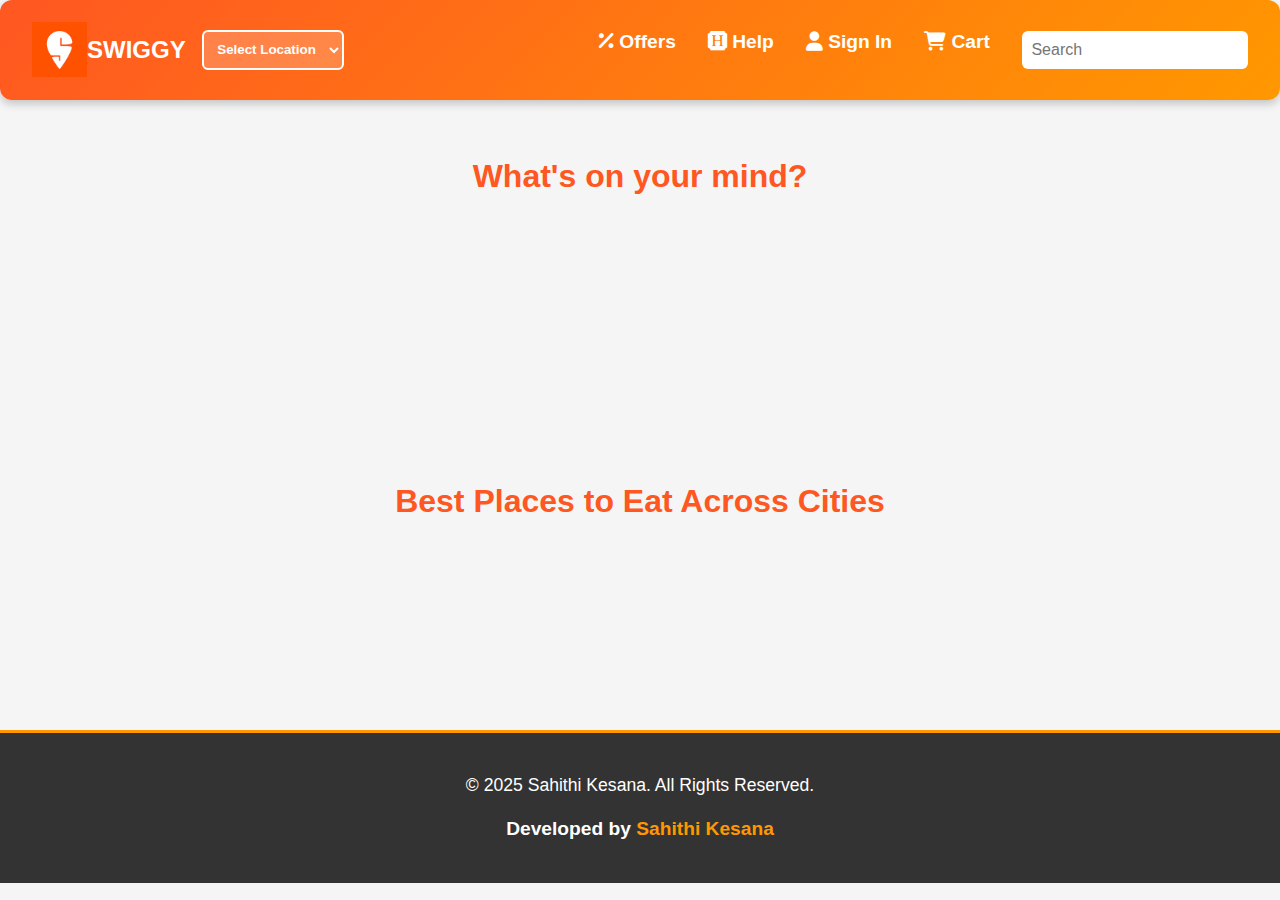
<file: index.htm>
<!DOCTYPE html>
<html lang="en">
<head>
    <meta charset="UTF-8">
    <meta name="viewport" content="width=device-width, initial-scale=1.0">
    <title>Swiggy</title>
    <link rel="shortcut icon" href="icon.png" type="image/x-icon">
    <link rel="stylesheet" href="home.css">
    <link rel="stylesheet" href="https://cdnjs.cloudflare.com/ajax/libs/font-awesome/6.7.2/css/all.min.css"
     integrity="sha512-Evv84Mr4kqVGRNSgIGL/F/aIDqQb7xQ2vcrdIwxfjThSH8CSR7PBEakCr51Ck+w+/U6swU2Im1vVX0SVk9ABhg==" crossorigin="anonymous" referrerpolicy="no-referrer" />
</head>
<body>
    <header class="header">
        <div class="left">
            <a href="index.html" class="home-link">
                <img src="icon.png" alt="Swiggy Icon">
                <h2>SWIGGY</h2>
            </a>
            <select>
                <option>Select Location</option>
                <option>Guntur</option>
                <option>KPHP</option>
                <option>Vijayawada</option>
            </select>
        </div>
        <nav class="nav-links">
            <a href="discount.htm" class="nav-item"><i class="fa-solid fa-percent"></i> Offers</a>
            <a href="help.htm" class="nav-item"><i class="fa-brands fa-hire-a-helper"></i> Help</a>
            <a href="signin.htm" class="nav-item"><i class="fa-solid fa-user"></i> Sign In</a>
            <a href="cart.htm" class="nav-item cart"> <i class="fas fa-shopping-cart"></i> Cart</a>
            <input type="text" placeholder="Search" class="search-box">
        </nav>
    </header>

    <!-- Home page content -->
    <div class="home-page container">
        <h2 class="section-heading">What's on your mind?</h2>
        <div class="food-items">
            <div class="food-item fade-in"><img src="burger.jpeg" alt="Burger"><p>Burger</p></div>
            <div class="food-item fade-in"><img src="biryani.jpg" alt="biryani"><p>biryani</p></div>
            <div class="food-item fade-in"><img src="pizza.jpg" alt="pizza"><p>pizza</p></div>
            <div class="food-item fade-in"><img src="ice.jpeg" alt="icecream"><p>icecream</p></div>
        </div>
    </div>

    <!-- Best Places to Eat Across Cities -->
    <div class="home-content">
        <h2 class="section-heading">Best Places to Eat Across Cities</h2>
        <div class="city-places">
            <div class="city-card fade-in">
                <h3>Guntur</h3>
                <p>Discover the best spicy delicacies and authentic Andhra cuisine.</p>
            </div>
            <div class="city-card fade-in">
                <h3>KPHP</h3>
                <p>Experience a mix of street food and modern eateries.</p>
            </div>
            <div class="city-card fade-in">
                <h3>Vijayawada</h3>
                <p>Enjoy world-famous Hyderabadi Biryani and traditional flavors.</p>
            </div>
        </div>
    </div>
    <footer class="footer">
        <p>© 2025 Sahithi Kesana. All Rights Reserved.</p>
        <p class="developer">Developed by <span>Sahithi Kesana</span></p>
    </footer>
    
</body>
</html>
</file>
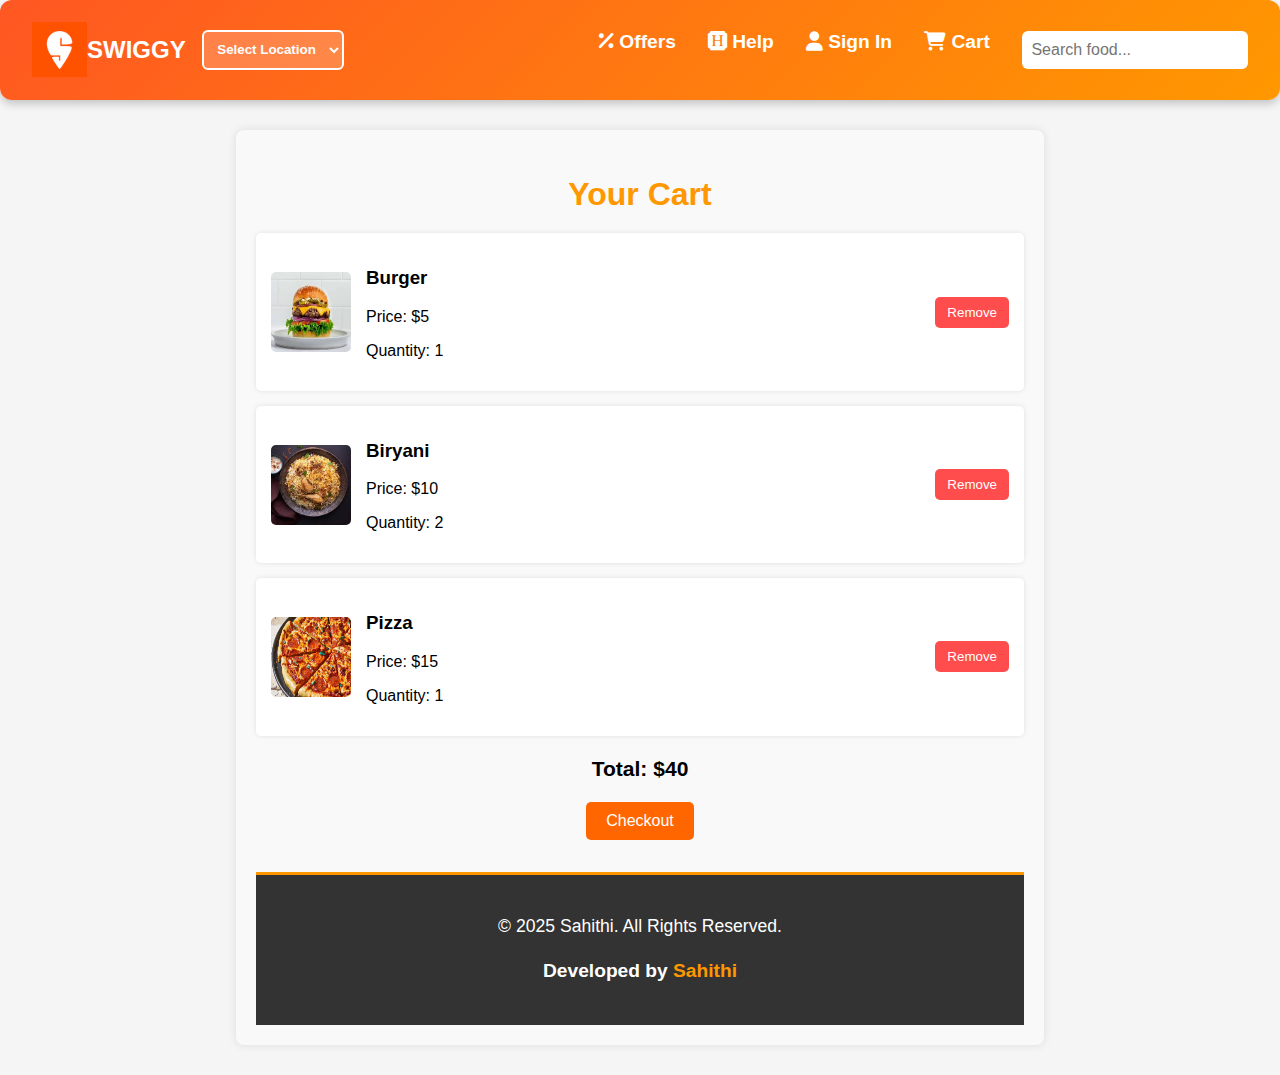
<file: cart.htm>
<!DOCTYPE html>
<html lang="en">
<head>
    <meta charset="UTF-8">
    <meta name="viewport" content="width=device-width, initial-scale=1.0">
    <title>Swiggy</title>
    <link rel="shortcut icon" href="icon.png" type="image/x-icon">
    <link rel="stylesheet" href="home.css">
    <link rel="stylesheet" href="cart.css">
    <link rel="stylesheet" href="https://cdnjs.cloudflare.com/ajax/libs/font-awesome/6.7.2/css/all.min.css"
     integrity="sha512-Evv84Mr4kqVGRNSgIGL/F/aIDqQb7xQ2vcrdIwxfjThSH8CSR7PBEakCr51Ck+w+/U6swU2Im1vVX0SVk9ABhg==" crossorigin="anonymous" referrerpolicy="no-referrer" />
</head>
<body>
    <header class="header">
        <div class="left">
            <a href="index.htm" class="home-link">
                <img src="icon.png" alt="Swiggy Icon">
                <h2>SWIGGY</h2>
            </a>
            <select>
                <option>Select Location</option>
                <option>New York</option>
                <option>Los Angeles</option>
                <option>Chicago</option>
            </select>
        </div>
        <nav class="nav-links">
            <a href="discount.htm" class="nav-item"><i class="fa-solid fa-percent"></i> Offers</a>
            <a href="help.htm" class="nav-item"><i class="fa-brands fa-hire-a-helper"></i> Help</a>
            <a href="signin.htm" class="nav-item"><i class="fa-solid fa-user"></i> Sign In</a>
            <a href="cart.htm" class="nav-item cart"> <i class="fas fa-shopping-cart"></i> Cart</a>
            <input type="text" placeholder="Search food..." class="search-box">
        </nav>
    </header>

    <div class="cart-page container">
        <h2 class="section-heading" >Your Cart</h2>
        <div class="cart-items">
            <div class="cart-item">
                <img src="burger.jpeg" alt="Burger">
                <div class="item-details">
                    <h3>Burger</h3>
                    <p>Price: $5</p>
                    <p>Quantity: 1</p>
                </div>
                <button class="remove-btn">Remove</button>
            </div>
            <div class="cart-item">
                <img src="biryani.jpg" alt="Biryani">
                <div class="item-details">
                    <h3>Biryani</h3>
                    <p>Price: $10</p>
                    <p>Quantity: 2</p>
                </div>
                <button class="remove-btn">Remove</button>
            </div>
            <div class="cart-item">
                <img src="pizza.jpg" alt="Pizza">
                <div class="item-details">
                    <h3>Pizza</h3>
                    <p>Price: $15</p>
                    <p>Quantity: 1</p>
                </div>
                <button class="remove-btn">Remove</button>
            </div>
        </div>
        <div class="total">
            <h3>Total: $40</h3>
            <button class="checkout-btn">Checkout</button>
        </div>
   
    <footer class="footer">
        <p>© 2025 Sahithi. All Rights Reserved.</p>
        <p class="developer">Developed by <span>Sahithi</span></p>
    </footer>
    
</body>
</html>
</file>
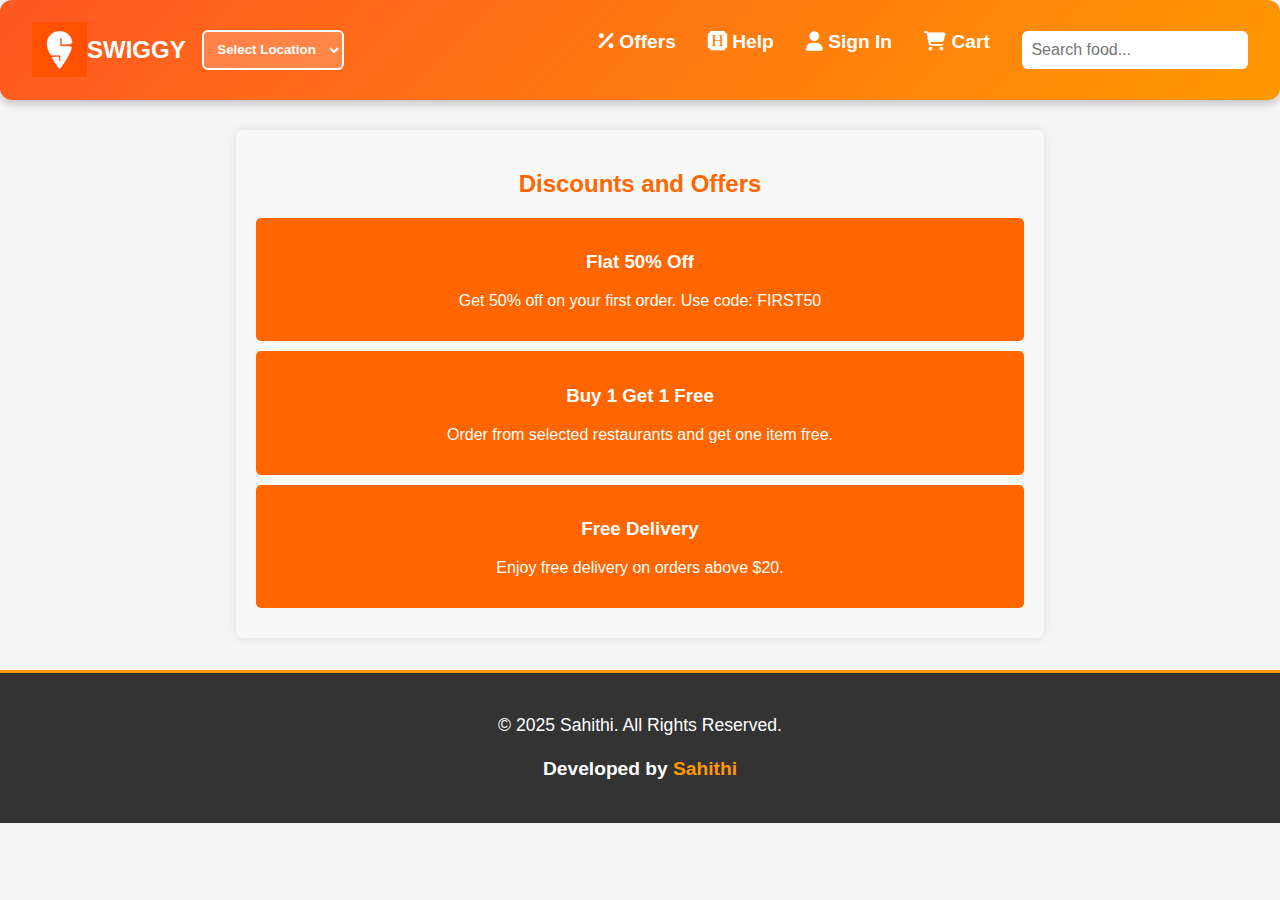
<file: discount.htm>
<!DOCTYPE html>
<html lang="en">
<head>
    <meta charset="UTF-8">
    <meta name="viewport" content="width=device-width, initial-scale=1.0">
    <title>Swiggy</title>
    <link rel="shortcut icon" href="icon.png" type="image/x-icon">
    <link rel="stylesheet" href="home.css">
    <link rel="stylesheet" href="discounts.css">

    <link rel="stylesheet" href="https://cdnjs.cloudflare.com/ajax/libs/font-awesome/6.7.2/css/all.min.css"
     integrity="sha512-Evv84Mr4kqVGRNSgIGL/F/aIDqQb7xQ2vcrdIwxfjThSH8CSR7PBEakCr51Ck+w+/U6swU2Im1vVX0SVk9ABhg==" crossorigin="anonymous" referrerpolicy="no-referrer" />
</head>
<body>
    <header class="header">
        <div class="left">
            <a href="index.htm" class="home-link">
                <img src="icon.png" alt="Swiggy Icon">
                <h2>SWIGGY</h2>
            </a>
            <select>
                <option>Select Location</option>
                <option>New York</option>
                <option>Los Angeles</option>
                <option>Chicago</option>
            </select>
        </div>
        <nav class="nav-links">
            <a href="discount.htm" class="nav-item"><i class="fa-solid fa-percent"></i> Offers</a>
            <a href="help.htm" class="nav-item"><i class="fa-brands fa-hire-a-helper"></i> Help</a>
            <a href="signin.htm" class="nav-item"><i class="fa-solid fa-user"></i> Sign In</a>
            <a href="cart.htm" class="nav-item cart"> <i class="fas fa-shopping-cart"></i> Cart</a>
            <input type="text" placeholder="Search food..." class="search-box">
        </nav>
    </header>

    <div class="discounts">
        <h2>Discounts and Offers</h2>
        <div class="offer">
            <h3>Flat 50% Off</h3>
            <p>Get 50% off on your first order. Use code: FIRST50</p>
        </div>
        <div class="offer">
            <h3>Buy 1 Get 1 Free</h3>
            <p>Order from selected restaurants and get one item free.</p>
        </div>
        <div class="offer">
            <h3>Free Delivery</h3>
            <p>Enjoy free delivery on orders above $20.</p>
        </div>
    </div>
    
    
    <footer class="footer">
        <p>© 2025 Sahithi. All Rights Reserved.</p>
        <p class="developer">Developed by <span>Sahithi</span></p>
    </footer>
    
</body>
</html>
</file>
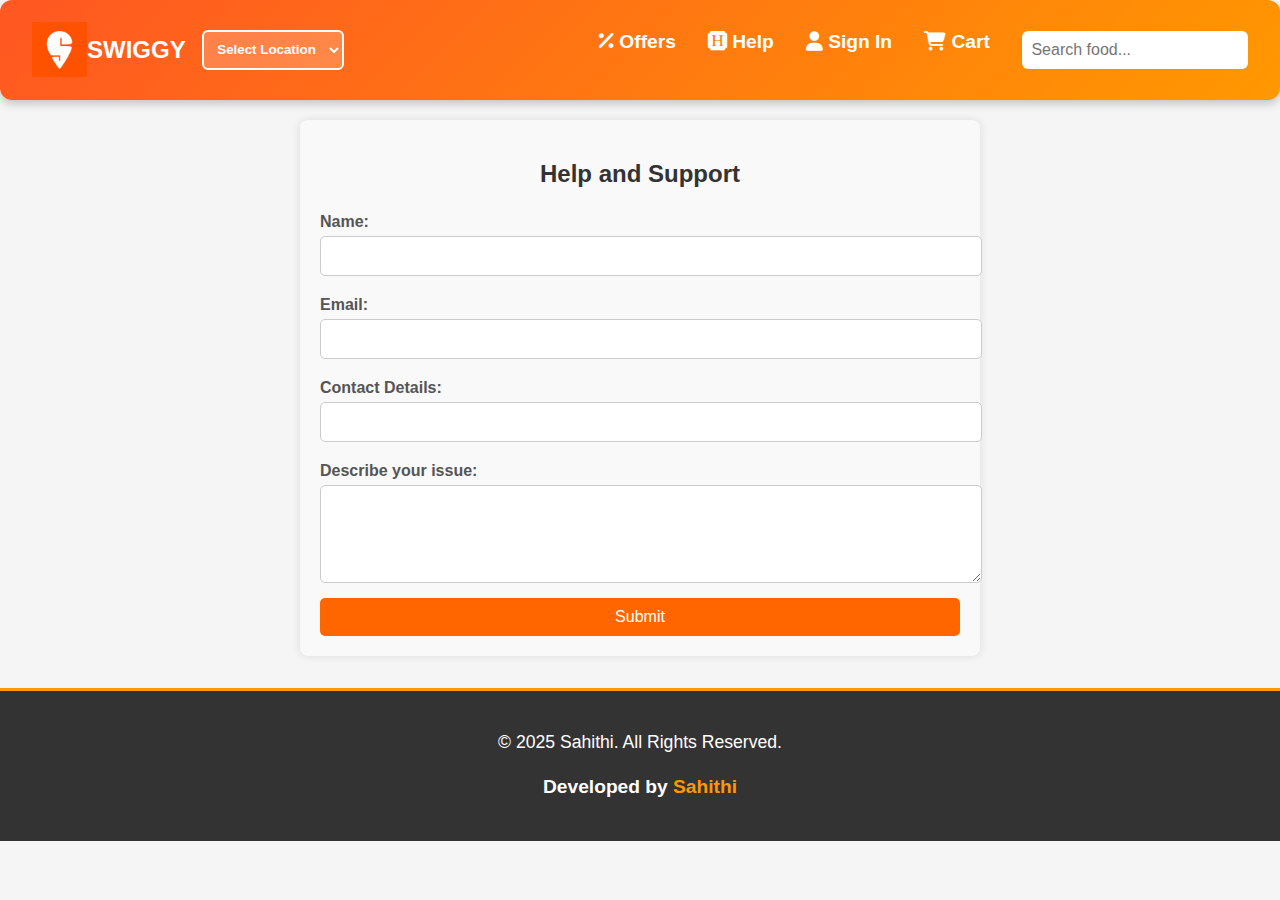
<file: help.htm>
<!DOCTYPE html>
<html lang="en">
<head>
    <meta charset="UTF-8">
    <meta name="viewport" content="width=device-width, initial-scale=1.0">
    <title>Swiggy</title>
    <link rel="shortcut icon" href="icon.png" type="image/x-icon">
    <link rel="stylesheet" href="home.css">
    <link rel="stylesheet" href="help.css">
    <link rel="stylesheet" href="https://cdnjs.cloudflare.com/ajax/libs/font-awesome/6.7.2/css/all.min.css"
     integrity="sha512-Evv84Mr4kqVGRNSgIGL/F/aIDqQb7xQ2vcrdIwxfjThSH8CSR7PBEakCr51Ck+w+/U6swU2Im1vVX0SVk9ABhg==" crossorigin="anonymous" referrerpolicy="no-referrer" />
</head>
<body>
    <header class="header">
        <div class="left">
            <a href="index.htm" class="home-link">
                <img src="icon.png" alt="Swiggy Icon">
                <h2>SWIGGY</h2>
            </a>
            <select>
                <option>Select Location</option>
                <option>New York</option>
                <option>Los Angeles</option>
                <option>Chicago</option>
            </select>
        </div>
        <nav class="nav-links">
            <a href="discount.htm" class="nav-item"><i class="fa-solid fa-percent"></i> Offers</a>
            <a href="help.htm" class="nav-item"><i class="fa-brands fa-hire-a-helper"></i> Help</a>
            <a href="signin.htm" class="nav-item"><i class="fa-solid fa-user"></i> Sign In</a>
            <a href="cart.htm" class="nav-item cart"> <i class="fas fa-shopping-cart"></i> Cart</a>
            <input type="text" placeholder="Search food..." class="search-box">
        </nav>
    </header>

    <div class="help-and-support">
        <h2>Help and Support</h2>
        <form action="submit_support.php" method="POST" class="support-form">
            <label for="name">Name:</label>
            <input type="text" id="name" name="name" required>
            
            <label for="email">Email:</label>
            <input type="email" id="email" name="email" required>
            
            <label for="contact">Contact Details:</label>
            <input type="tel" id="contact" name="contact" required>
            
            <label for="issue">Describe your issue:</label>
            <textarea id="issue" name="issue" rows="4" required></textarea>
            
            <button type="submit">Submit</button>
        </form>
    </div>
    
    
    <footer class="footer">
        <p>© 2025 Sahithi. All Rights Reserved.</p>
        <p class="developer">Developed by <span>Sahithi</span></p>
    </footer>
    
</body>
</html>
</file>
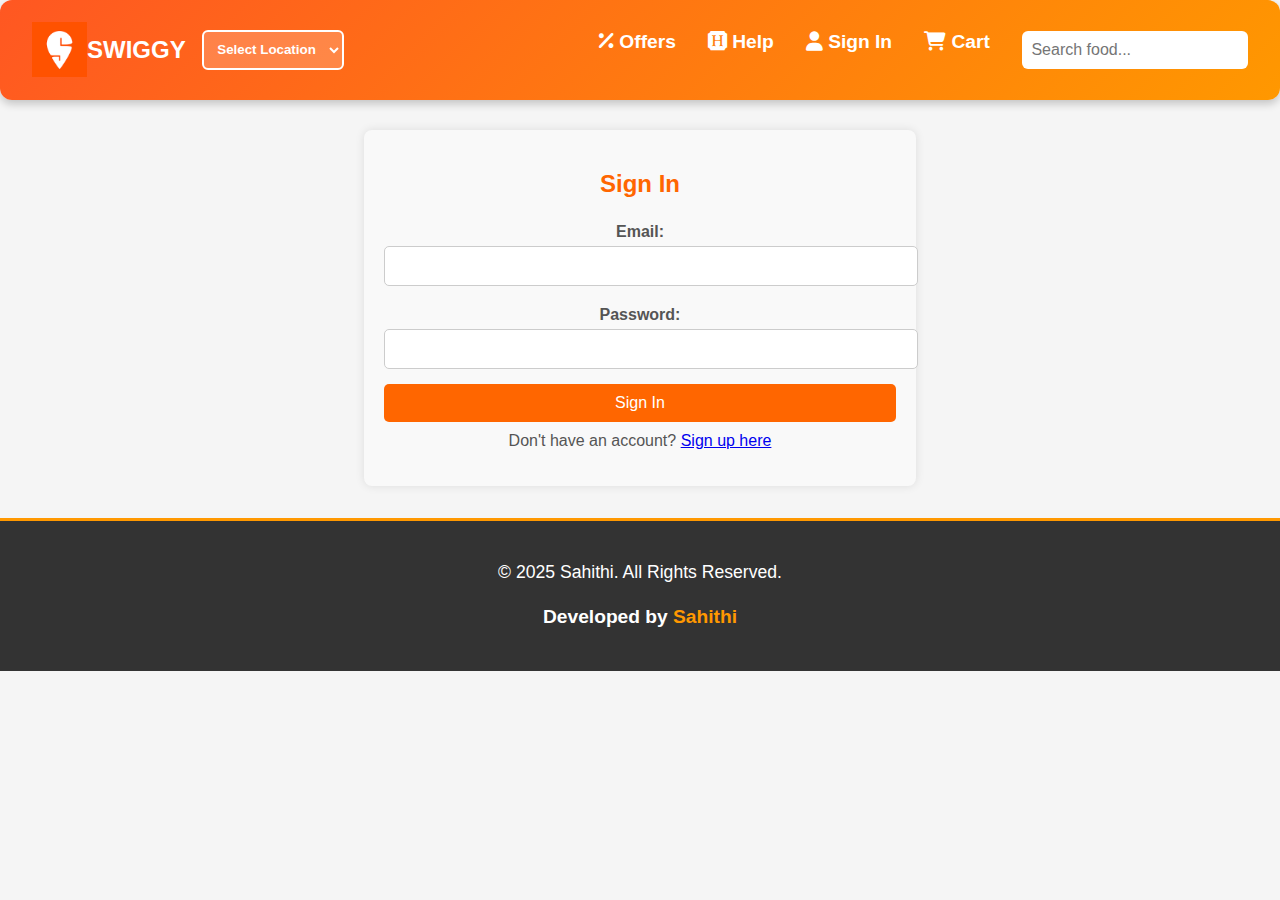
<file: signin.htm>
<!DOCTYPE html>
<html lang="en">
<head>
    <meta charset="UTF-8">
    <meta name="viewport" content="width=device-width, initial-scale=1.0">
    <title>Swiggy</title>
    <link rel="shortcut icon" href="icon.png" type="image/x-icon">
    <link rel="stylesheet" href="home.css">
    <link rel="stylesheet" href="signin.css">
    <link rel="stylesheet" href="https://cdnjs.cloudflare.com/ajax/libs/font-awesome/6.7.2/css/all.min.css"
     integrity="sha512-Evv84Mr4kqVGRNSgIGL/F/aIDqQb7xQ2vcrdIwxfjThSH8CSR7PBEakCr51Ck+w+/U6swU2Im1vVX0SVk9ABhg==" crossorigin="anonymous" referrerpolicy="no-referrer" />
</head>
<body>
    <header class="header">
        <div class="left">
            <a href="index.htm" class="home-link">
                <img src="icon.png" alt="Swiggy Icon">
                <h2>SWIGGY</h2>
            </a>
            <select>
                <option>Select Location</option>
                <option>New York</option>
                <option>Los Angeles</option>
                <option>Chicago</option>
            </select>
        </div>
        <nav class="nav-links">
            <a href="discount.htm" class="nav-item"><i class="fa-solid fa-percent"></i> Offers</a>
            <a href="help.htm" class="nav-item"><i class="fa-brands fa-hire-a-helper"></i> Help</a>
            <a href="signin.htm" class="nav-item"><i class="fa-solid fa-user"></i> Sign In</a>
            <a href="cart.htm" class="nav-item cart"> <i class="fas fa-shopping-cart"></i> Cart</a>
            <input type="text" placeholder="Search food..." class="search-box">
        </nav>
    </header>

    <div class="signin">
        <h2>Sign In</h2>
        <form action="signin.php" method="POST" class="signin-form">
            <label for="email">Email:</label>
            <input type="email" id="email" name="email" required>
            
            <label for="password">Password:</label>
            <input type="password" id="password" name="password" required>
            
            <button type="submit" class="signin-button">Sign In</button>
        </form>
        <p>Don't have an account? <a href="signup.htm">Sign up here</a></p>
    </div>
    
    
    
    <footer class="footer">
        <p>© 2025 Sahithi. All Rights Reserved.</p>
        <p class="developer">Developed by <span>Sahithi</span></p>
    </footer>
    
</body>
</html>
</file>
<file: home.css>
/* General Styles */
body {
    font-family: Arial, sans-serif;
    margin: 0;
    padding: 0;
    background: #f5f5f5;
}

/* Header Styling */
.header {
    display: flex;
    justify-content: space-between;
    align-items: center;
    padding: 1rem 2rem;
    background: linear-gradient(135deg, #ff5722, #ff9800);
    box-shadow: 0 4px 8px rgba(0, 0, 0, 0.2);
    border-radius: 12px;
    transition: all 0.3s ease-in-out;
}

.header:hover {
    transform: translateY(-3px);
    box-shadow: 0 6px 12px rgba(0, 0, 0, 0.3);
}

.left {
    display: flex;
    align-items: center;
    gap: 1rem;
}

.home-link {
    display: flex;
    align-items: center;
    text-decoration: none;
    color: rgb(255, 255, 255);
}

.home-link img {
    width: 55px;
    height: 55px;
    transition: transform 0.3s ease-in-out;
}

.home-link img:hover {
    transform: rotate(10deg) scale(1.1);
}

.header select {
    padding: 0.6rem;
    border: 2px solid #fff;
    border-radius: 6px;
    cursor: pointer;
    background: rgba(255, 255, 255, 0.2);
    color: rgb(255, 255, 255);
    font-weight: bold;
    transition: background 0.3s ease;
}

.header select:hover {
    background: rgba(255, 255, 255, 0.4);
}

/* Navigation Links */
.nav-links {
    display: flex;
    gap: 2rem;
}

.nav-item {
    text-decoration: none;
    font-size: 1.2rem;
    color: white;
    font-weight: bold;
    position: relative;
    transition: color 0.3s ease-in-out;
}

.nav-item:hover {
    color: #ffeb3b;
}

/* Search Box */
.search-box {
    padding: 0.6rem;
    border: none;
    border-radius: 6px;
    transition: box-shadow 0.3s ease-in-out;
    font-size: 1rem;
}

.search-box:focus {
    outline: none;
    box-shadow: 0 0 8px rgba(255, 235, 59, 0.8);
}

/* Home Page Styling */
.home-page, .home-content {
    text-align: center;
    padding: 2rem;
}

.section-heading {
    font-size: 2rem;
    margin-bottom: 1.5rem;
    color: #ff5722;
}

/* Food Items */
.food-items {
    display: flex;
    justify-content: center;
    gap: 2rem;
}

.food-item {
    text-align: center;
    transform: translateY(20px);
    opacity: 0;
    transition: all 0.6s ease-in-out;
}

.food-item img {
    width: 120px;
    height: 120px;
    border-radius: 10px;
    transition: transform 0.3s ease-in-out;
}

.food-item img:hover {
    transform: scale(1.1);
}

.food-item p {
    margin-top: 0.5rem;
    font-size: 1.2rem;
    font-weight: bold;
}

/* Best Places to Eat */
.city-places {
    display: flex;
    justify-content: center;
    gap: 2rem;
}

.city-card {
    padding: 1rem;
    background: #ff9800;
    border-radius: 10px;
    color: #ff9800
    width: 250px;
    transform: translateY(20px);
    opacity: 0;
    transition: all 0.6s ease-in-out;
}

.city-card h3 {
    margin: 0;
}

.city-card p {
    font-size: 1rem;
}

/* Fade-in Animation */
.fade-in {
    animation: fadeInUp 1s ease-in-out forwards;
}

@keyframes fadeInUp {
    from {
        opacity: 0;
        transform: translateY(20px);
    }
    to {
        opacity: 1;
        transform: translateY(0);
    }
}
/* Footer Styling */
.footer {
    text-align: center;
    padding: 1.5rem;
    background: #333;
    color: white;
    font-size: 1.1rem;
    margin-top: 2rem;
    border-top: 3px solid #ff9800;
    display: flex;
    flex-direction: column;
    align-items: center;
    justify-content: center;
}

.footer .developer {
    font-size: 1.2rem;
    font-weight: bold;
    margin-top: 5px;
}

.footer .developer span {
    color: #ff9800;
}
</file>
<file: cart.css>
.cart-page {
    width: 60%;
    margin: 30px auto;
    padding: 20px;
    background-color: #f9f9f9;
    border-radius: 8px;
    box-shadow: 0 0 10px rgba(0, 0, 0, 0.1);
    text-align: center;
}

.section-heading {
    color: #ff9800;
    margin-bottom: 20px;
    transition: color 0.3s;
}

.section-heading:hover {
    color: #e65c00;
}

.cart-items {
    display: flex;
    flex-direction: column;
    gap: 15px;
}

.cart-item {
    display: flex;
    align-items: center;
    justify-content: space-between;
    padding: 15px;
    background-color: white;
    border-radius: 5px;
    box-shadow: 0 0 5px rgba(0, 0, 0, 0.1);
    transition: transform 0.3s, box-shadow 0.3s;
}

.cart-item:hover {
    transform: scale(1.02);
    box-shadow: 0 5px 10px rgba(0, 0, 0, 0.2);
}

.cart-item img {
    width: 80px;
    height: 80px;
    border-radius: 5px;
}

.item-details {
    flex-grow: 1;
    text-align: left;
    margin-left: 15px;
}

.remove-btn {
    background-color: #ff4d4d;
    color: white;
    padding: 8px 12px;
    border: none;
    border-radius: 5px;
    cursor: pointer;
    transition: background-color 0.3s;
}

.remove-btn:hover {
    background-color: #cc0000;
}

.total {
    margin-top: 20px;
    font-size: 18px;
    font-weight: bold;
}

.checkout-btn {
    background-color: #ff6600;
    color: white;
    padding: 10px 20px;
    border: none;
    border-radius: 5px;
    font-size: 16px;
    cursor: pointer;
    transition: background-color 0.3s, transform 0.2s;
}

.checkout-btn:hover {
    background-color: #e65c00;
    transform: scale(1.05);
}
</file>
<file: discounts.css>
.discounts {
    width: 60%;
    margin: 30px auto;
    padding: 20px;
    background-color: #f9f9f9;
    border-radius: 8px;
    box-shadow: 0 0 10px rgba(0, 0, 0, 0.1);
    text-align: center;
    transition: transform 0.3s;
}

.discounts:hover {
    transform: scale(1.02);
}

.discounts h2 {
    color: #ff6600;
    margin-bottom: 20px;
    transition: color 0.3s, transform 0.3s;
}

.discounts h2:hover {
    color: #e65c00;
    transform: translateY(-5px);
}

.offer {
    background-color: #ff6600;
    color: white;
    padding: 15px;
    margin: 10px 0;
    border-radius: 5px;
    transition: transform 0.3s, background-color 0.3s, box-shadow 0.3s;
}

.offer:hover {
    background-color: #e65c00;
    transform: scale(1.05);
    box-shadow: 0 5px 15px rgba(0, 0, 0, 0.2);
    cursor: pointer;
}
</file>
<file: help.css>
.help-and-support {
    width: 50%;
    margin: 20px auto;
    padding: 20px;
    background-color: #f9f9f9;
    border-radius: 8px;
    box-shadow: 0 0 10px rgba(0, 0, 0, 0.1);
    transition: box-shadow 0.3s, transform 0.3s;
}

.help-and-support:hover {
    box-shadow: 0 0 15px rgba(0, 0, 0, 0.2);
    transform: translateY(-5px);
}

.help-and-support h2 {
    text-align: center;
    color: #333;
    margin-bottom: 20px;
    transition: color 0.3s, transform 0.3s;
}

.help-and-support h2:hover {
    color: #ff6600;
    transform: translateY(-3px);
}

.support-form {
    display: flex;
    flex-direction: column;
}

.support-form label {
    font-weight: bold;
    margin: 5px 0;
    color: #555;
    transition: color 0.3s, transform 0.3s;
}

.support-form label:hover {
    color: #ff6600;
    transform: translateX(3px);
}

.support-form input, .support-form textarea {
    width: 100%;
    padding: 10px;
    margin-bottom: 15px;
    border: 1px solid #ccc;
    border-radius: 5px;
    font-size: 16px;
    transition: border-color 0.3s, transform 0.3s;
}

.support-form input:hover, .support-form textarea:hover {
    border-color: #ff6600;
    transform: translateY(-3px);
}

.support-form button {
    background-color: #ff6600;
    color: white;
    padding: 10px;
    border: none;
    border-radius: 5px;
    font-size: 16px;
    cursor: pointer;
    transition: background-color 0.3s, transform 0.3s;
}

.support-form button:hover {
    background-color: #e65c00;
    transform: translateY(-3px);
}
</file>
<file: signin.css>
.signin {
    width: 40%;
    margin: 30px auto;
    padding: 20px;
    background-color: #f9f9f9;
    border-radius: 8px;
    box-shadow: 0 0 10px rgba(0, 0, 0, 0.1);
    text-align: center;
    transition: transform 0.3s;
}

.signin:hover {
    transform: scale(1.02);
}

.signin h2 {
    color: #ff6600;
    margin-bottom: 20px;
    transition: color 0.3s, transform 0.3s;
}

.signin h2:hover {
    color: #e31717;
    transform: translateY(-5px);
}

.signin-form {
    display: flex;
    flex-direction: column;
}

.signin-form label {
    font-weight: bold;
    margin: 5px 0;
    color: #555;
}

.signin-form input {
    width: 100%;
    padding: 10px;
    margin-bottom: 15px;
    border: 1px solid #ccc;
    border-radius: 5px;
    font-size: 16px;
    transition: border-color 0.3s;
}

.signin-form input:focus {
    border-color: #ff6600;
    outline: none;
}

.signin-button {
    background-color: #ff6600;
    color: white;
    padding: 10px;
    border: none;
    border-radius: 5px;
    font-size: 16px;
    cursor: pointer;
    transition: background-color 0.3s, transform 0.2s;
}

.signin-button:hover {
    background-color: #e65c00;
    transform: scale(1.05);
}

.signin p {
    margin-top: 10px;
    color: #555;
}

.hover-link {
    color: #ff6600;
    text-decoration: none;
    font-weight: bold;
    transition: color 0.3s;
}

.hover-link:hover {
    text-decoration: underline;
    color: #e65c00;
}
</file>
